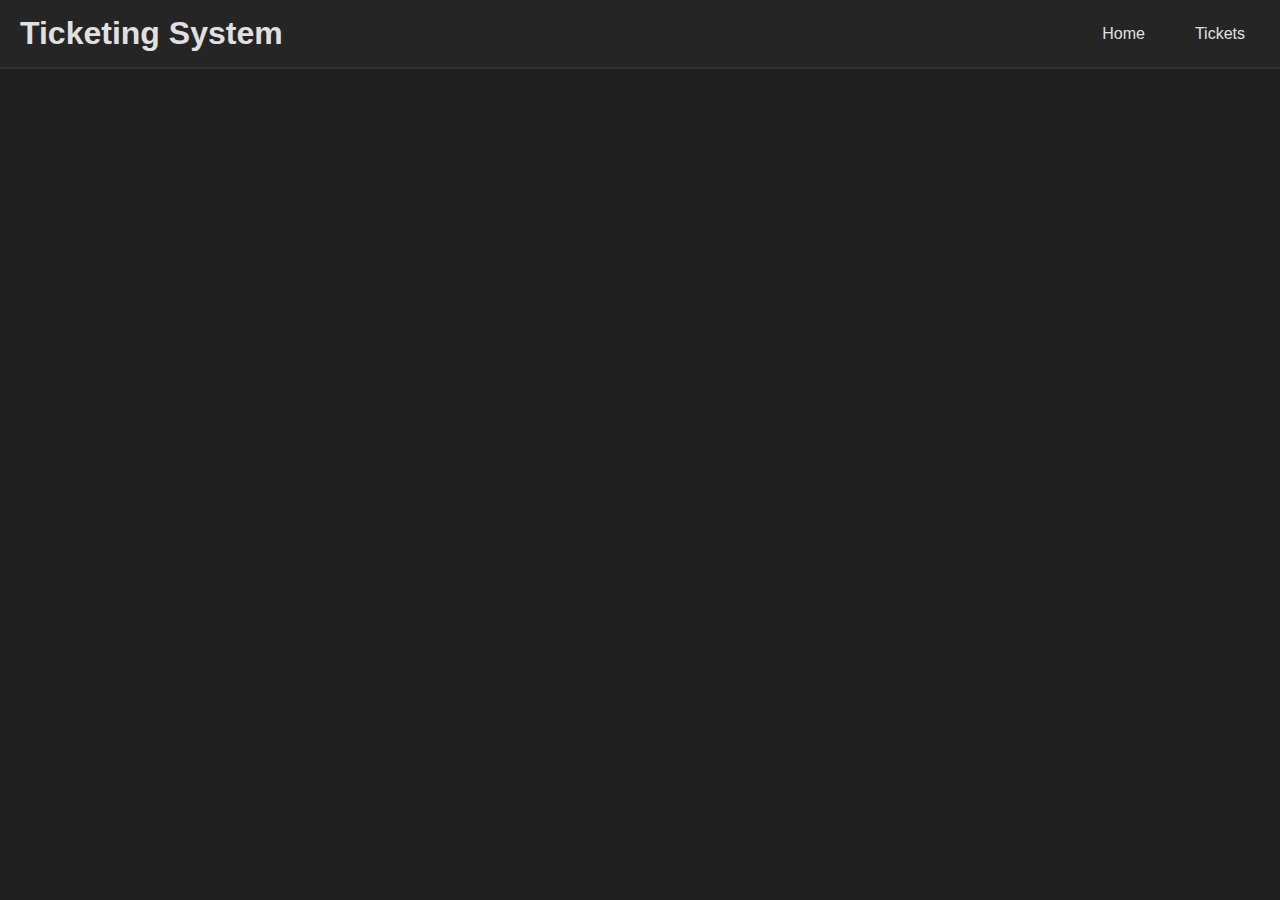
<file: index.html>
<!DOCTYPE html>
<html lang="en">
<head>
    <meta charset="UTF-8">
    <meta name="viewport" content="width=device-width, initial-scale=1.0">
    <title>Ticketing System</title>

    <link rel="stylesheet" href="styles/main.css">
    <script type="module" src="scripts/main.js"></script>
    <script src="scripts/header.js"></script>
</head>
<body>

    <div id="department-cards-container"></div>
    <script src="scripts/cards.js"></script>
    <script src="scripts/modals.js"></script>

</body>
</html>
</file>
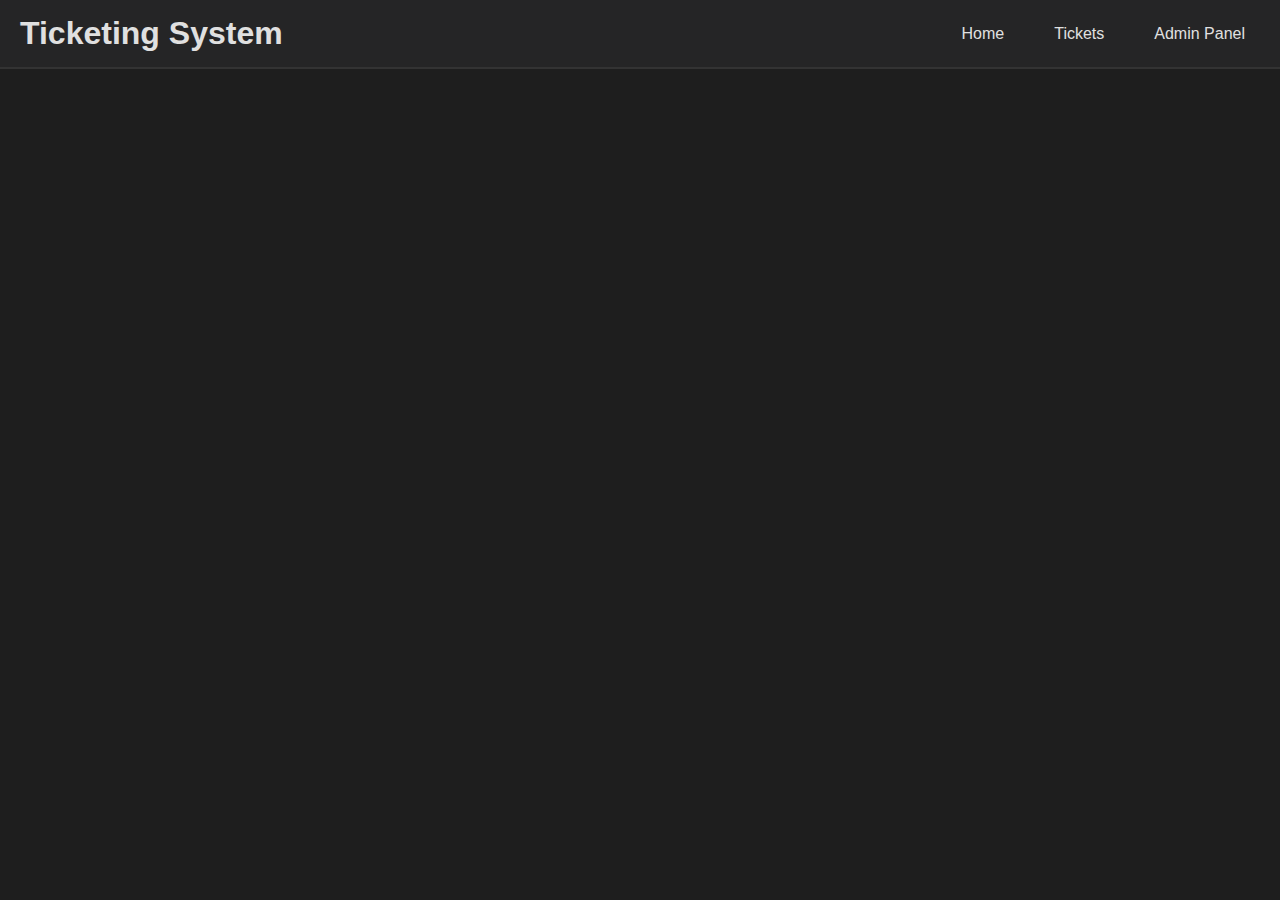
<file: pages/tickets.html>
<!DOCTYPE html>
<html lang="en">
<head>
    <meta charset="UTF-8">
    <meta name="viewport" content="width=device-width, initial-scale=1.0">
    <title>All Tickets</title>

    <link rel="stylesheet" href="../styles/main.css">
    <script type="module" src="../scripts/main.js"></script>
    <script src="../scripts/header.js"></script>
</head>
<body>
    <div id="stats-cards-container"></div>
    <script src="../scripts/cards.js"></script>
    <script src="../scripts/modals.js"></script>

    <script>
        // Example: Update ticket stats dynamically
        document.getElementById("open-tickets").textContent = 12;
        document.getElementById("priority-tickets").textContent = 4;
    </script>
</body>
</html>
</file>
<file: styles/main.css>
/* General Reset */
* {
    margin: 0;
    padding: 0;
    box-sizing: border-box;
    font-family: 'Arial', sans-serif;
}

/* Dark Theme Colors */
:root {
    --bg-dark: #1e1e1e;
    --bg-light-dark: #252526;
    --text-color: #e0e0e0;
    --accent: #4caf50;
    --border-color: #333;
}

/* Body */
body {
    background-color: var(--bg-dark);
    color: var(--text-color);
    display: flex;
    flex-direction: column;
    min-height: 100vh;
}

/* Header (Navbar) */
header {
    background: var(--bg-light-dark);
    padding: 15px 20px;
    display: flex;
    justify-content: space-between;
    align-items: center;
    border-bottom: 2px solid var(--border-color);
}

/* Navbar List */
.navbar {
    list-style: none;
    display: flex;
    gap: 20px;
}

/* Navbar Items */
.navbar li {
    display: inline;
}

.navbar a {
    text-decoration: none;
    color: var(--text-color);
    font-size: 1rem;
    padding: 10px 15px;
    border-radius: 5px;
    transition: background 0.3s;
}

.navbar a:hover {
    background: var(--accent);
}

/* Main Content */
main {
    flex: 1;
    padding: 20px;
}

/* Footer */
footer {
    background: var(--bg-light-dark);
    text-align: center;
    padding: 10px;
    border-top: 2px solid var(--border-color);
    font-size: 0.9rem;
    opacity: 0.8;
}

/* Button Styling */
button {
    background: var(--accent);
    color: var(--text-color);
    border: none;
    padding: 10px 15px;
    border-radius: 5px;
    cursor: pointer;
    font-size: 1rem;
    transition: background 0.3s;
}

button:hover {
    background: #43a047;
}

/* Responsive */
@media (max-width: 768px) {
    header {
        flex-direction: column;
        align-items: center;
    }
    
    .navbar {
        flex-direction: column;
        align-items: center;
        gap: 10px;
    }
}
</file>
